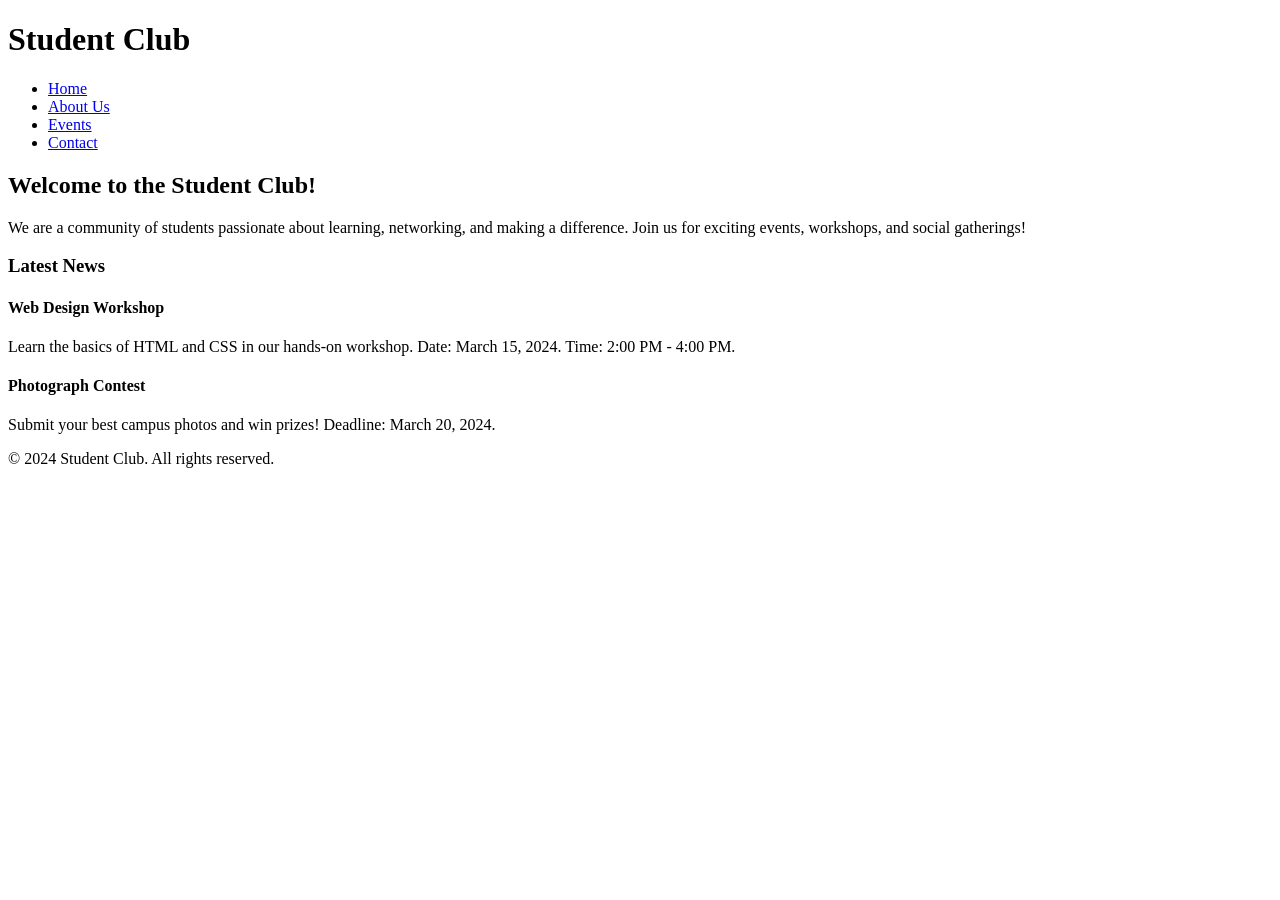
<file: club-website/index.html>
<!DOCTYPE html>
<html lang="en">
<head>
    <meta charset="UTF-8">
    <meta name="viewport" content="width=device-width, initial-scale=1.0">
    <title>Student Club - Home</title>
</head>
<body>
    <!-- HEADER SECTION -->
    <header>
        <h1>Student Club</h1>
        <nav>
            <ul>
                <li><a href="index.html">Home</a></li>
                <li><a href="about.html">About Us</a></li>
                <li><a href="events.html">Events</a></li>
                <li><a href="contact.html">Contact</a></li>
            </ul>
        </nav>
    </header>
    <!-- MAIN CONTENT SECTION -->
    <main>
        <h2>Welcome to the Student Club!</h2>
        <p>We are a community of students passionate about learning, networking, and making a difference. Join us for exciting events, workshops, and social gatherings!</p>
        <section>
            <h3>Latest News</h3>
            <article>
                <h4>Web Design Workshop</h4>
                <p>Learn the basics of HTML and CSS in our hands-on workshop.
                   Date: March 15, 2024. Time: 2:00 PM - 4:00 PM.</p>
            </article>
            <article>
                <h4>Photograph Contest</h4>
                <p>Submit your best campus photos and win prizes!
                   Deadline: March 20, 2024.</p>

            </article>       
        </section>
    </main>
    <!-- FOOTER SECTION -->
    <footer>
        <p>&copy; 2024 Student Club. All rights reserved.</p>
    </footer>
</body>
</html>
</file>
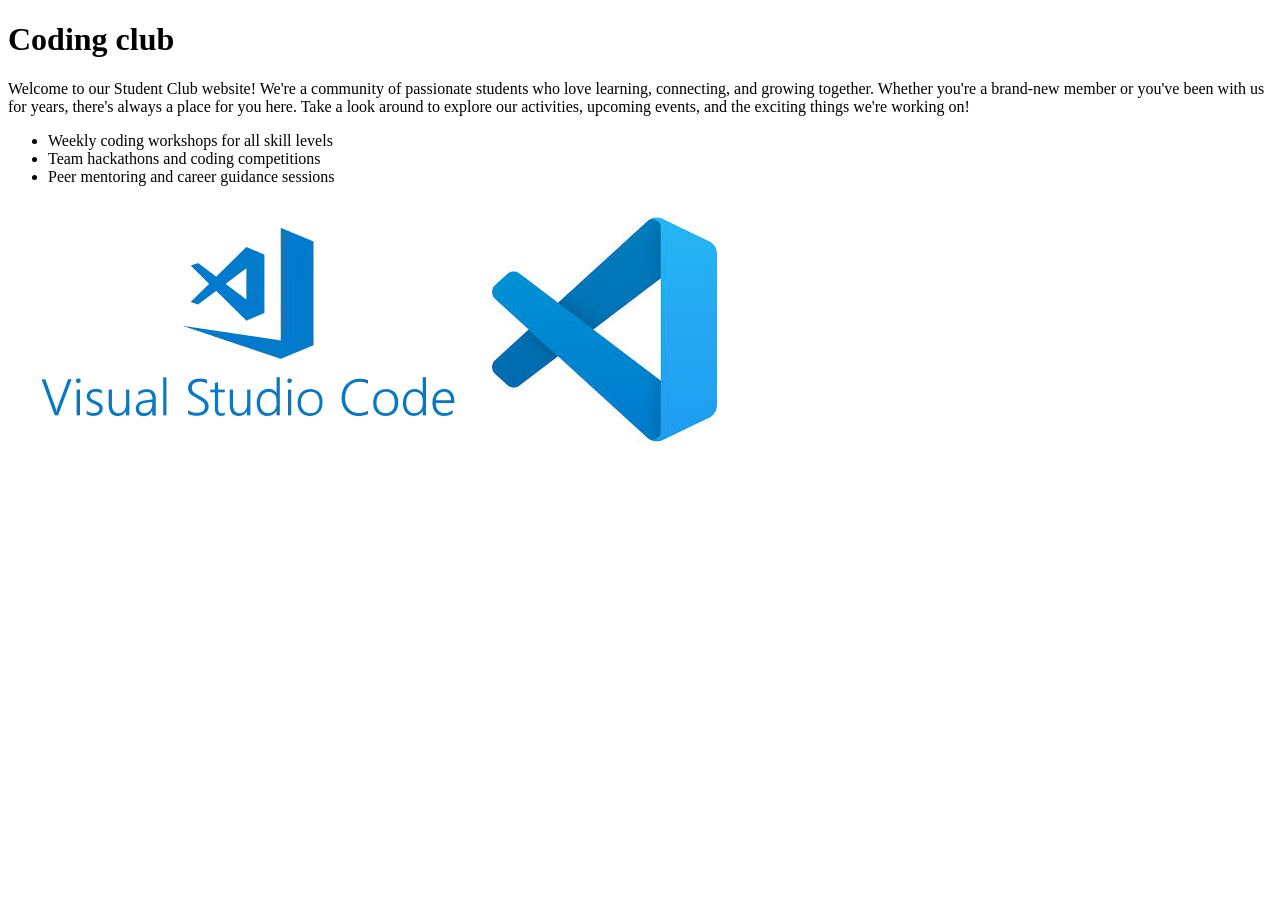
<file: homework/session-02/project/index.html>
<!DOCTYPE html>
<html lang="en">
<head>
    <meta charset="UTF-8">
    <meta name="viewport" content="width=device-width, initial-scale=1.0">
    <title>Welcome to my website</title>
</head>
<body>
      <h1>Coding club</h1>
      <p>Welcome to our Student Club website! We're a community of passionate students who love learning, connecting, and growing together. Whether you're a brand-new member or you've been with us for years, there's always a place for you here. Take a look around to explore our activities, upcoming events, and the exciting things we're working on!</p>
      <ul>
         <li>Weekly coding workshops for all skill levels</li>
         <li>Team hackathons and coding competitions</li>
         <li>Peer mentoring and career guidance sessions</li>
      </ul>
      <img src="images/images.png" alt="Coding club activity">
      <img src="images/vscode.jpg" alt="Visual Studio Code">
</body>
</html>
</file>
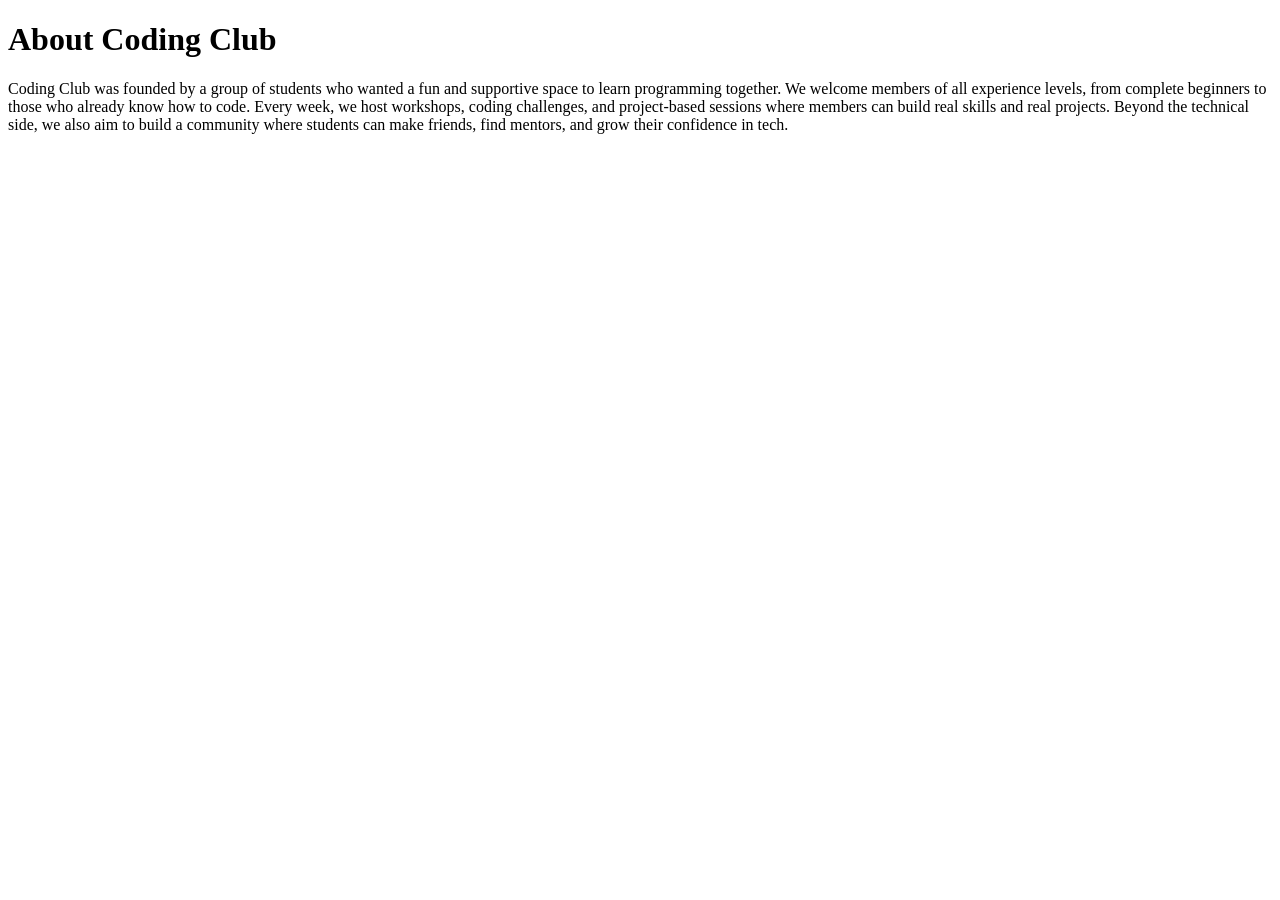
<file: homework/session-02/project/about.html>
<!DOCTYPE html>
<html lang="en">
<head>
    <meta charset="UTF-8">
    <meta name="viewport" content="width=device-width, initial-scale=1.0">
    <title>About Coding Club</title>
</head>
<body>
    <h1>About Coding Club</h1>
    <p>Coding Club was founded by a group of students who wanted a fun and supportive space to learn programming together. We welcome members of all experience levels, from complete beginners to those who already know how to code. Every week, we host workshops, coding challenges, and project-based sessions where members can build real skills and real projects. Beyond the technical side, we also aim to build a community where students can make friends, find mentors, and grow their confidence in tech.</p>
</body>
</html>
</file>
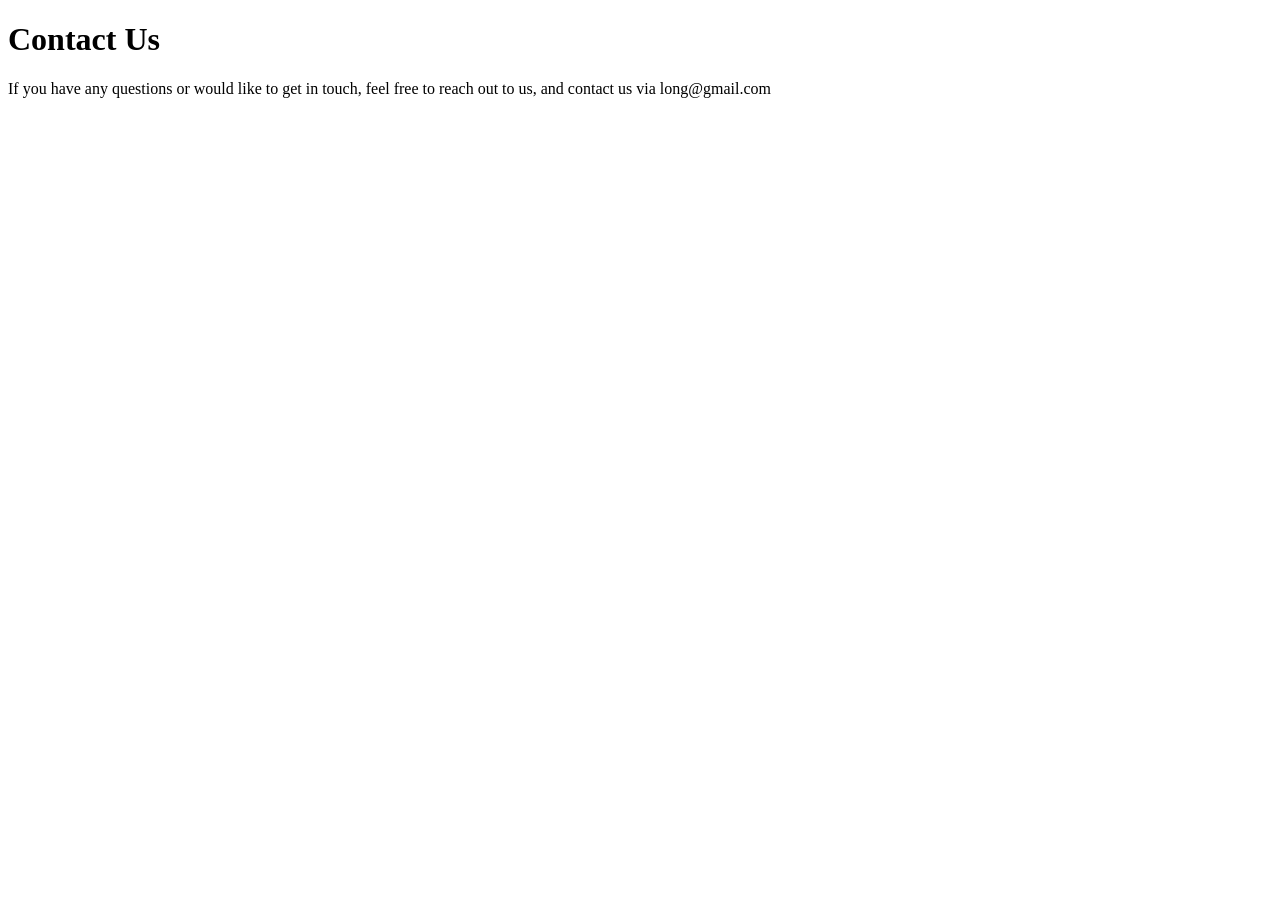
<file: homework/session-02/project/contact.html>
<!DOCTYPE html>
<html lang="en">
<head>
    <meta charset="UTF-8">
    <meta name="viewport" content="width=device-width, initial-scale=1.0">
    <title>Contact Coding Club</title>
</head>
<body>
    <h1>Contact Us</h1>
    <p>If you have any questions or would like to get in touch, feel free to reach out to us, and contact us via long@gmail.com</p>
</body>
</html>
</file>
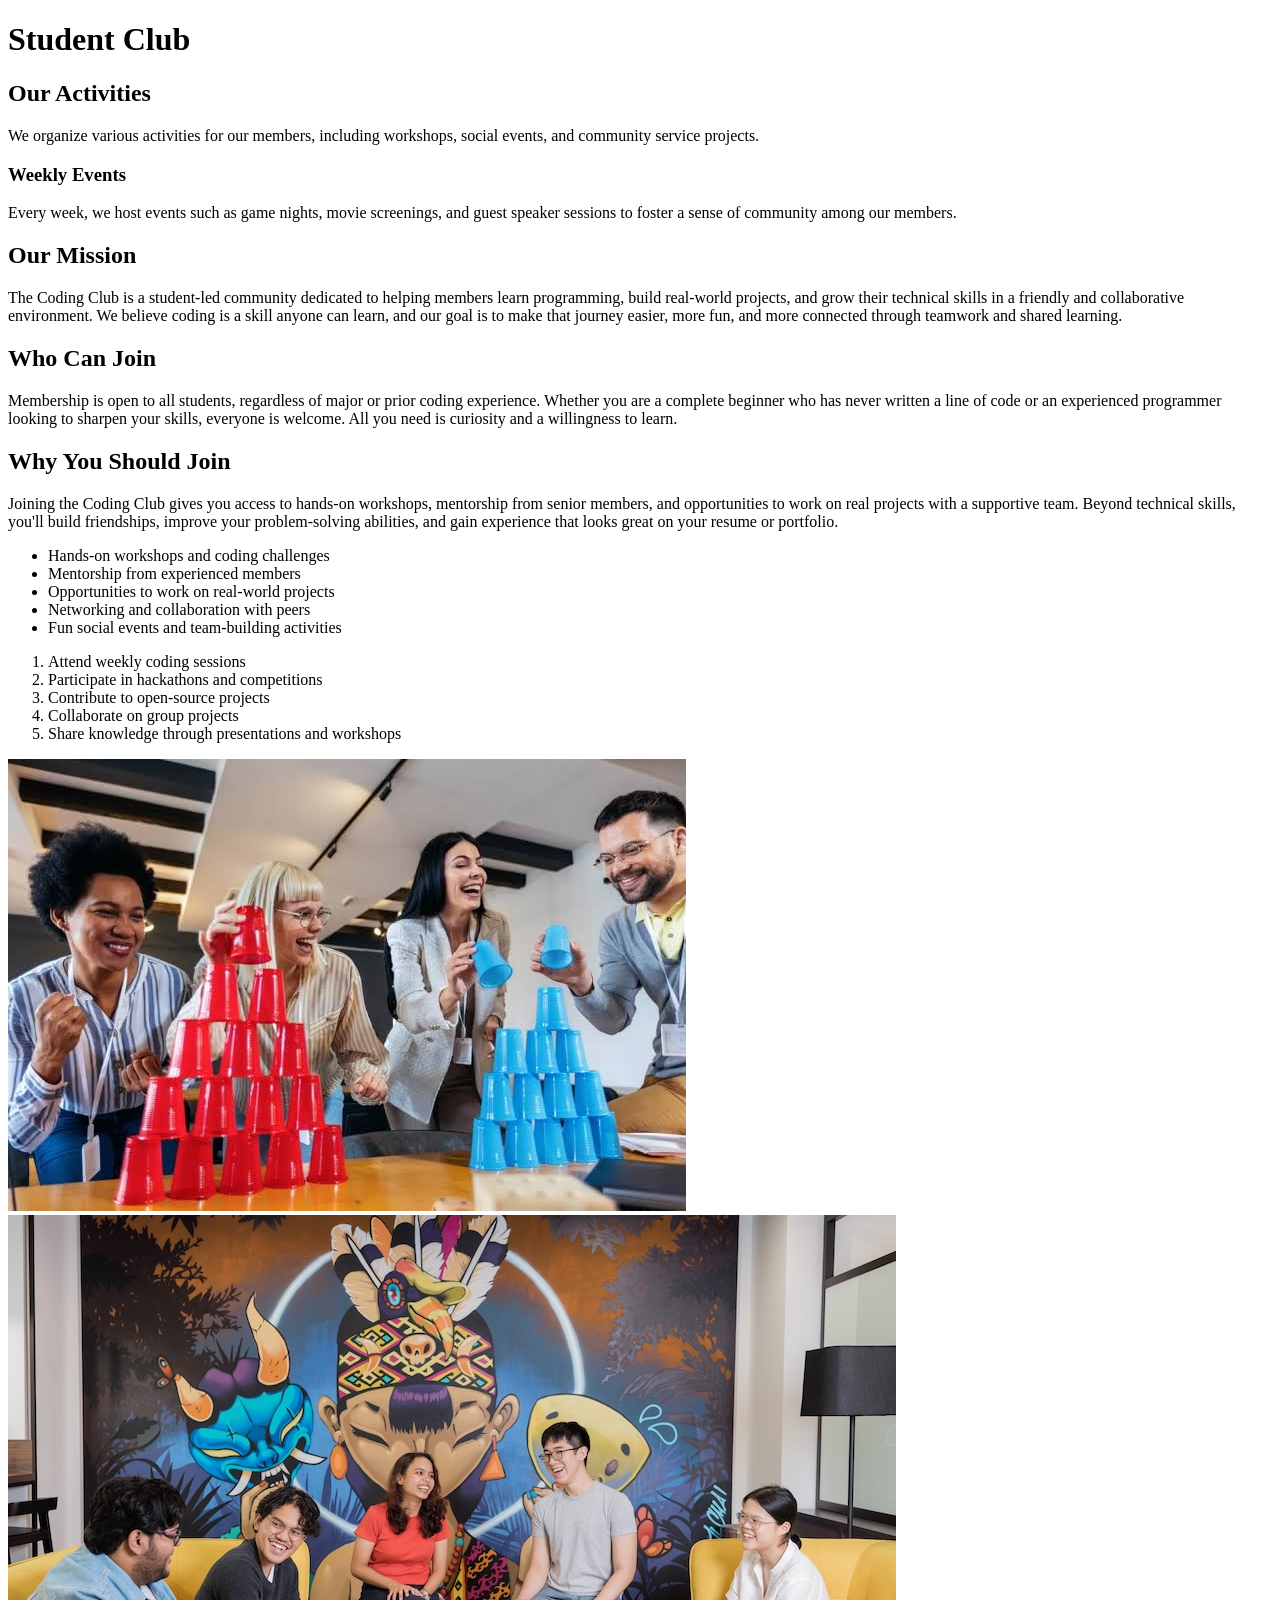
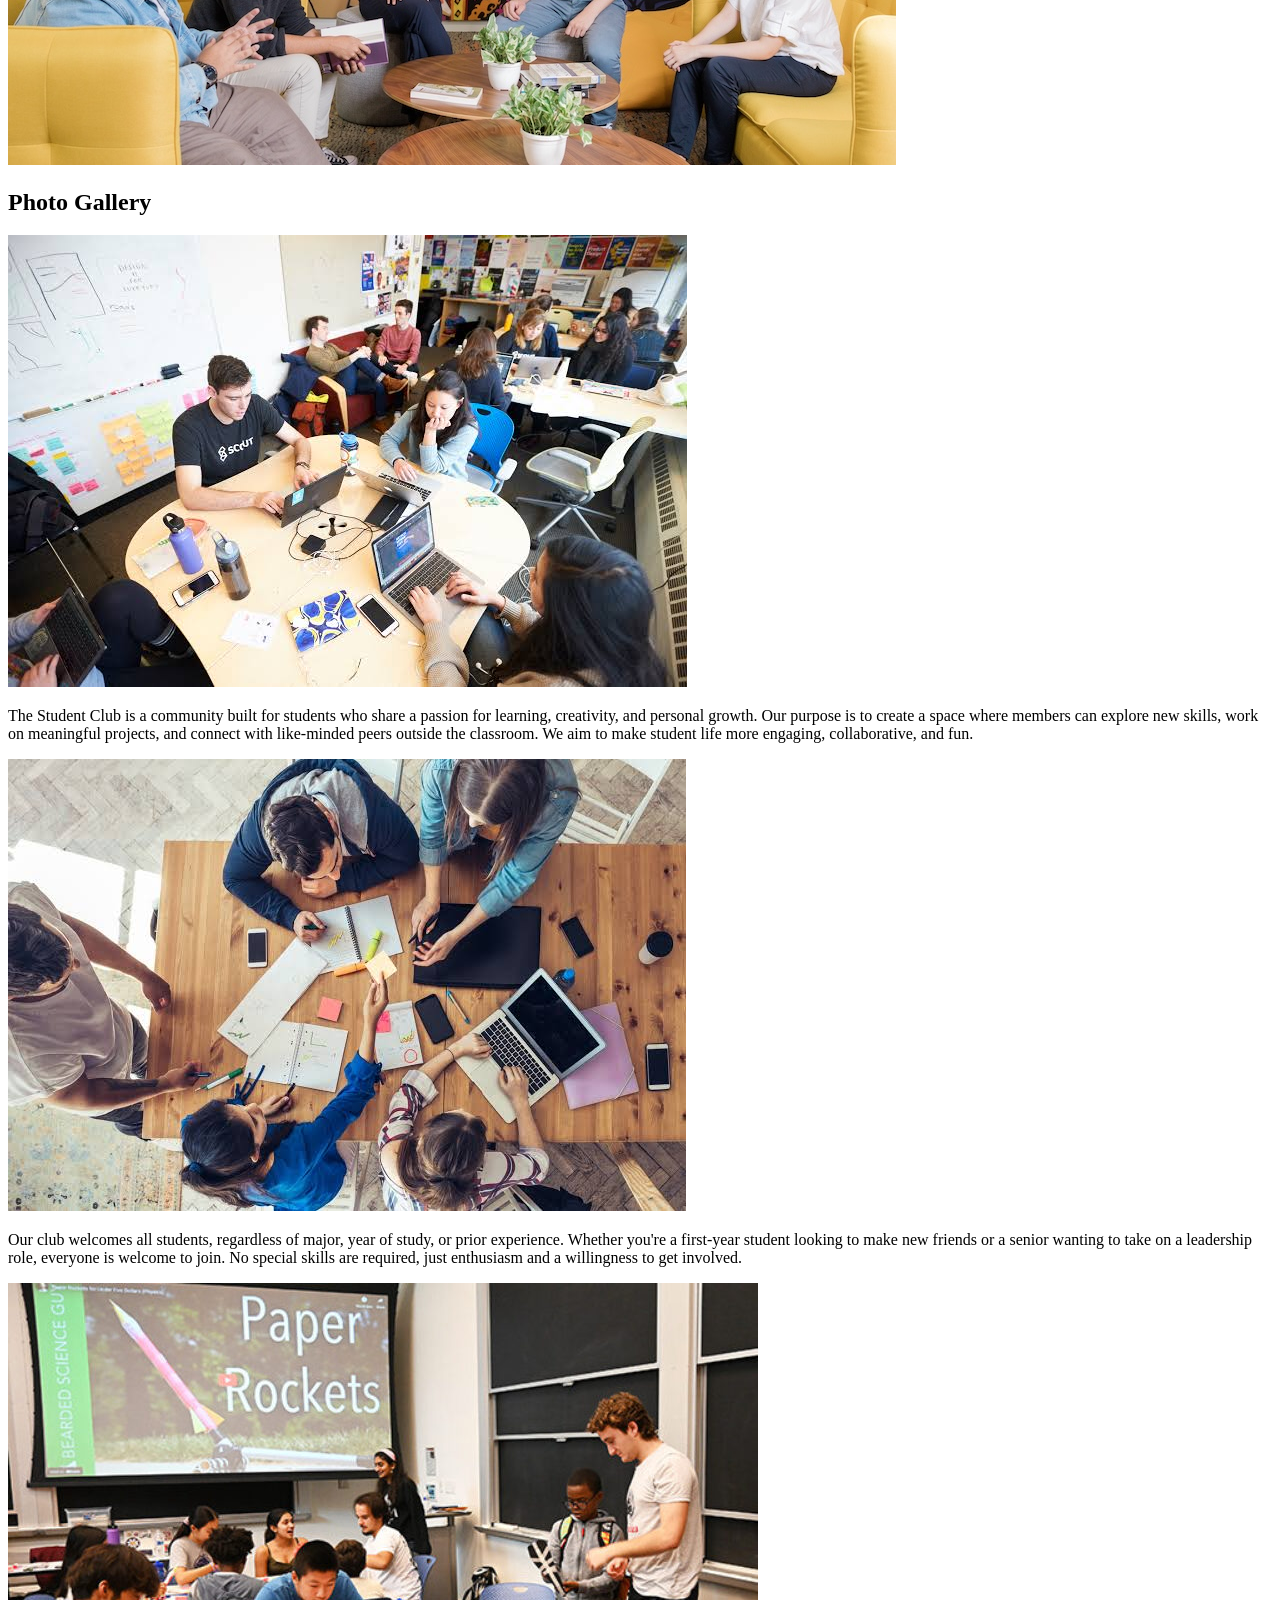
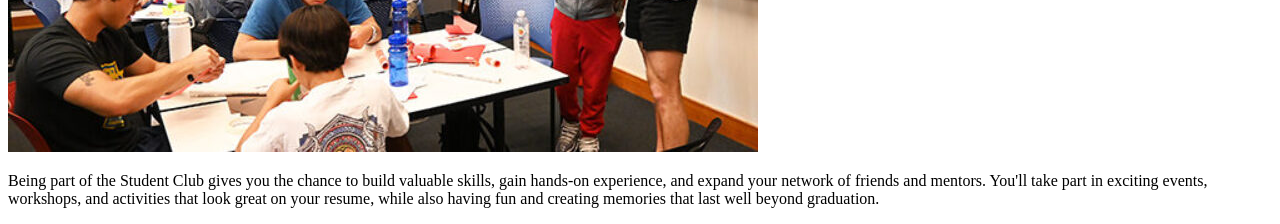
<file: homework/session-03/project/about.html>
<!DOCTYPE html>
<html lang="en">
<head>
    <meta charset="UTF-8">
    <meta name="viewport" content="width=device-width, initial-scale=1.0">
    <title>Student Club</title>
</head>
 <body>
    <h1> Student Club</h1>
    <h2>Our Activities</h2>
    <p>We organize various activities for our members, including workshops, social events, and community service projects.</p>
    <h3>Weekly Events</h3>
    <p>Every week, we host events such as game nights, movie screenings, and guest speaker sessions to foster a sense of community among our members.</p>
    <h2>Our Mission</h2>
    <p>
    The Coding Club is a student-led community dedicated to helping members learn programming, build real-world projects, and grow their technical skills in a friendly and collaborative environment. We believe coding is 
    a skill anyone can learn, and our goal is to make that journey easier, 
    more fun, and more connected through teamwork and shared learning.
    </p>

    <h2>Who Can Join</h2>
    <p>
    Membership is open to all students, regardless of major or prior coding 
    experience. Whether you are a complete beginner who has never written a 
    line of code or an experienced programmer looking to sharpen your skills, 
    everyone is welcome. All you need is curiosity and a willingness to learn.
    </p>

    <h2>Why You Should Join</h2>
    <p>
    Joining the Coding Club gives you access to hands-on workshops, mentorship 
    from senior members, and opportunities to work on real projects with a 
    supportive team. Beyond technical skills, you'll build friendships, 
    improve your problem-solving abilities, and gain experience that looks 
    great on your resume or portfolio.
    </p>
    <ul>
        <li>Hands-on workshops and coding challenges</li>
        <li>Mentorship from experienced members</li>
        <li>Opportunities to work on real-world projects</li>
        <li>Networking and collaboration with peers</li>
        <li>Fun social events and team-building activities</li>
    </ul>
    <ol>
        <li>Attend weekly coding sessions</li>
        <li>Participate in hackathons and competitions</li>
        <li>Contribute to open-source projects</li>
        <li>Collaborate on group projects</li>
        <li>Share knowledge through presentations and workshops</li>
    </ol>
    <img src="../images/1.jpg" alt="Coding Club Members">
    <img src="../images/student.jpg" alt="Monash Malaysia Student Club">
    <h2>Photo Gallery</h2>
    <img src="../images/student1.jpg" alt="Students taking part in a coding activity">
    <p>The Student Club is a community built for students who share a passion 
  for learning, creativity, and personal growth. Our purpose is to create 
  a space where members can explore new skills, work on meaningful projects, 
  and connect with like-minded peers outside the classroom. We aim to make 
  student life more engaging, collaborative, and fun.</p>
    <img src="../images/student2.jpg" alt="Students collaborating during a club meeting">
    <p>Our club welcomes all students, regardless of major, year of study, or 
  prior experience. Whether you're a first-year student looking to make 
  new friends or a senior wanting to take on a leadership role, everyone 
  is welcome to join. No special skills are required, just enthusiasm and 
  a willingness to get involved.</p>
    <img src="../images/student3.jpg" alt="Students enjoying a student club event">
    <p>Being part of the Student Club gives you the chance to build valuable 
  skills, gain hands-on experience, and expand your network of friends 
  and mentors. You'll take part in exciting events, workshops, and 
  activities that look great on your resume, while also having fun and 
  creating memories that last well beyond graduation.</p>
 </body>
</html>
</file>
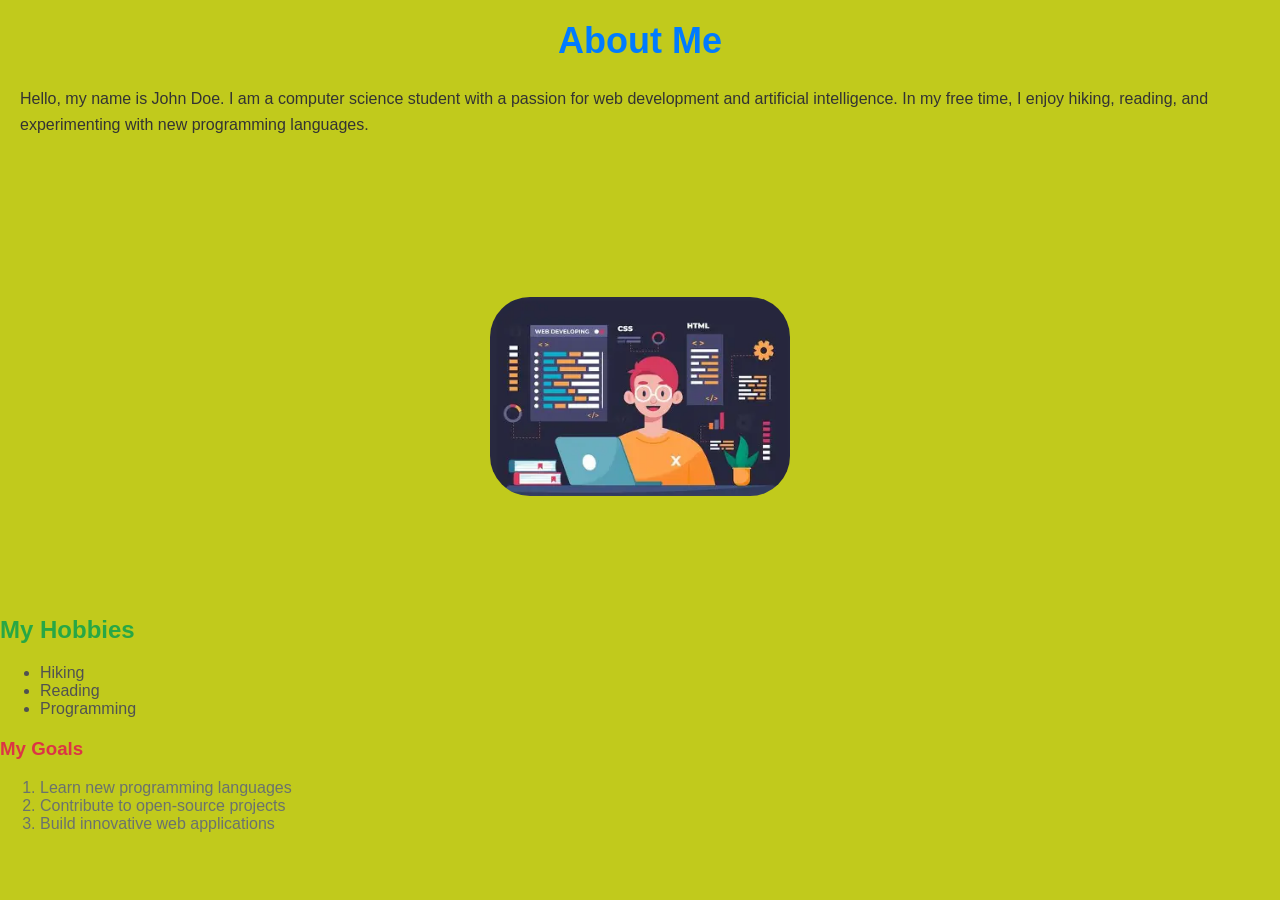
<file: homework/session-04/project/about.html>
<!DOCTYPE html>
<html lang="en">
<head>
    <meta charset="UTF-8">
    <meta http-equiv="X-UA-Compatible" content="IE=edge">
    <meta name="viewport" content="width=device-width, initial-scale=1.0">
    <title>About Me</title>
    <link rel="stylesheet" href="css/style.css">
</head>
<body>
    <h1>About Me</h1>
    <p>
        Hello, my name is John Doe. I am a computer science student with a passion for web development and artificial intelligence. In my free time, I enjoy hiking, reading, and experimenting with new programming languages.
    </p>
    <img src="images/web_development.webp" alt="web_development" width="300">
    <h2>My Hobbies</h2>
    <ul>
        <li>Hiking</li>
        <li>Reading</li>
        <li>Programming</li>
    </ul>
    <h3>My Goals</h3>
    <ol>
        <li>Learn new programming languages</li>
        <li>Contribute to open-source projects</li>
        <li>Build innovative web applications</li>
    </ol>
</body>
</html>
</file>
<file: homework/session-04/project/css/style.css>
/* màu cho đoạn văn chính của website */
body {
    background-color: #c1ca1c;
    font-family: Arial, sans-serif;
    font-size: 16px;
    color: #333;
    margin: 0;
}
h1 {
    color: #007BFF;
    text-align: center;
    margin-top: 20px;
    font-size: 36px;
}
h2 {
    color: #28A745;
    margin-top: 20px;
}
h3 {
    color: #DC3545;
    margin-top: 20px;
}
p {
    line-height: 1.6;
    margin: 20px 0;
    padding: 0 20px;
}
img {
    display: block;
    margin: 100px auto;
    max-width: 100%;
    height: auto;
    border-radius: 100px;
    padding: 60px;
    margin-bottom: 60px;
}
ul {
    list-style-type: disc;
    color: #505251;
    padding-left: 40px;
    margin-bottom: 20px;
}
ol {
    list-style-type: decimal;
    color: #6a726e;
    padding-left: 40px;
    margin-bottom: 20px;
}
</file>
